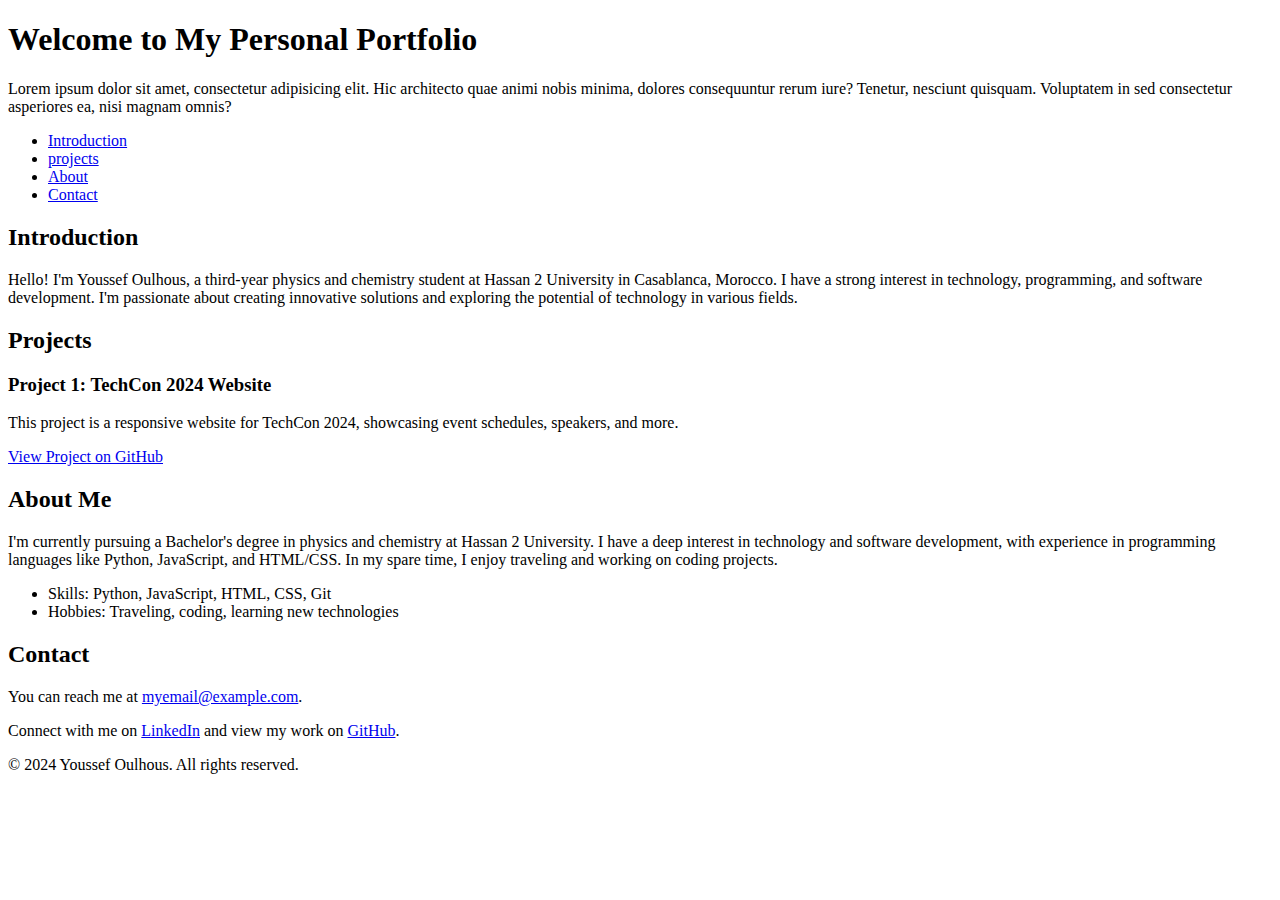
<file: portfolio/index.html>
<!DOCTYPE html>
<html lang="en">
<head>
    <meta charset="utf-8">
    <meta name="viewport" content="width=device-width, initial-scale=1.0">
    <title>youssef - Personal Portfolio</title>
</head>

<body>
    <header>
            <h1>Welcome to My Personal Portfolio</h1>
            <P>Lorem ipsum dolor sit amet, consectetur adipisicing elit. Hic architecto quae animi nobis minima, dolores consequuntur rerum iure? Tenetur, nesciunt quisquam. Voluptatem in sed consectetur asperiores ea, nisi magnam omnis?</P>
    </header>
    
    <nav>
        <ul>
            <li> <a href="#introduction"> Introduction </a> </li>
            <li> <a href="#projects"> projects </a> </li>
            <li> <a href="#about"> About </a> </li>
            <li> <a href="#contact"> Contact </a> </li>
        </ul>
    </nav>

    <section class="father">

        <section id="introduction">
            <h2>Introduction</h2>
            <p>Hello! I'm Youssef Oulhous, a third-year physics and chemistry student at Hassan 2 University in Casablanca, Morocco. I have a strong interest in technology, programming, and software development. I'm passionate about creating innovative solutions and exploring the potential of technology in various fields.</p>
        </section>

        <section id="projects">
            <h2>Projects</h2>
            <article class="project">
                <h3>Project 1: TechCon 2024 Website</h3>
                <p>This project is a responsive website for TechCon 2024, showcasing event schedules, speakers, and more.</p>
                <a href="https://github.com/yourusername/techcon2024" target="_blank">View Project on GitHub</a>
            </article>
        </section>

        <section id="about">

            <h2>About Me</h2>
            <p>I'm currently pursuing a Bachelor's degree in physics and chemistry at Hassan 2 University. I have a deep interest in technology and software development, with experience in programming languages like Python, JavaScript, and HTML/CSS. In my spare time, I enjoy traveling and working on coding projects.</p>
            <ul>
                <li>Skills: Python, JavaScript, HTML, CSS, Git</li>
                <li>Hobbies: Traveling, coding, learning new technologies</li>
            </ul>

        </section>

        <section id="contact">

            <h2>Contact</h2>
            <p>You can reach me at <a href="mailto:your.email@example.com">myemail@example.com</a>.</p>
            <p>Connect with me on <a href="https://www.linkedin.com/in/yourprofile" target="_blank">LinkedIn</a> and view my work on <a href="https://github.com/yourusername" target="_blank">GitHub</a>.</p>

        </section>

    </section>


    <footer>
        <p>&copy; 2024 Youssef Oulhous. All rights reserved.</p>
    </footer>
</body>
</html>
</file>
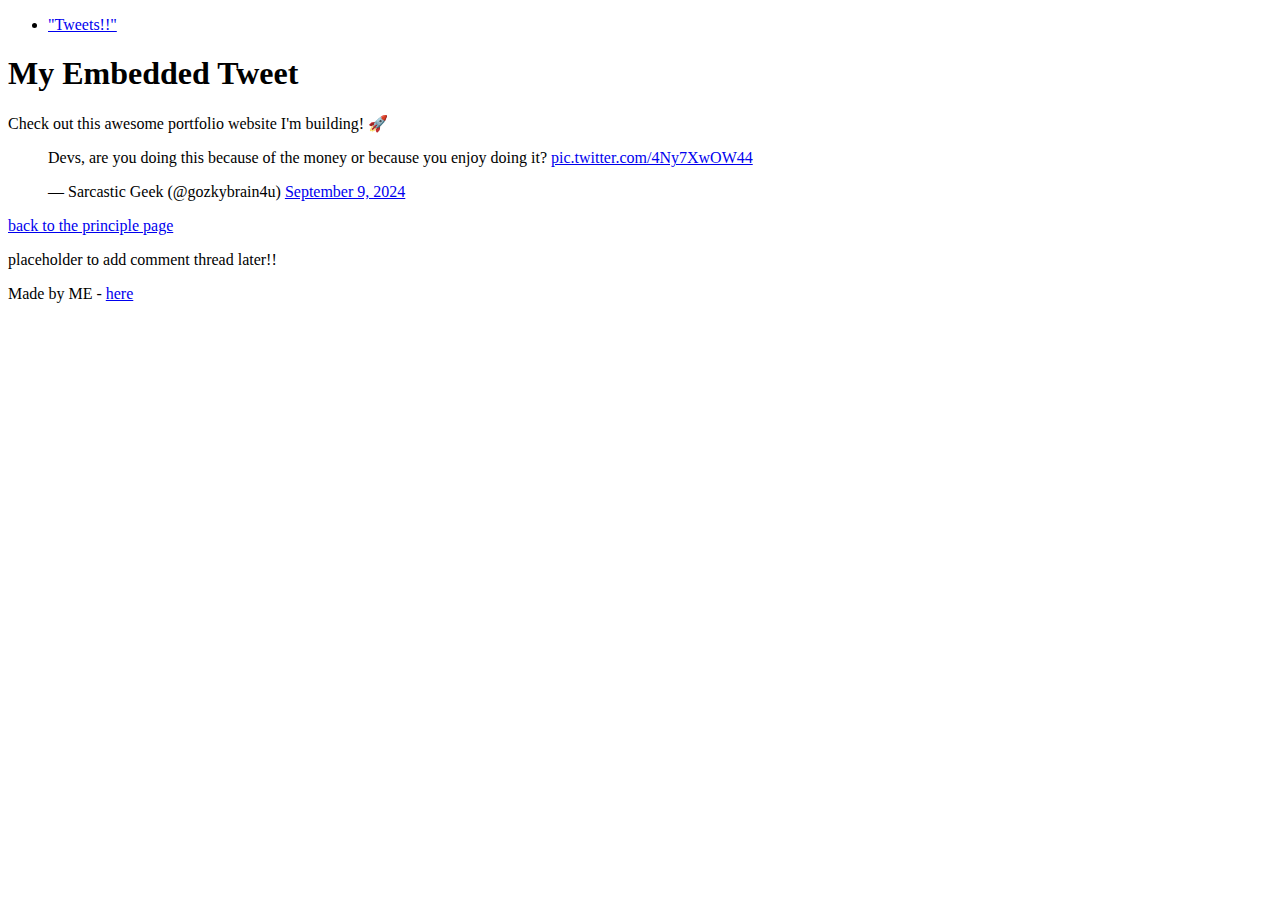
<file: css_basic/tweets.html>
<!DOCTYPE html>
<html lang="en">
    <head>
        <meta charset="UTF-8">
        <meta name="viewport" content="width=device-width, initial-scale=1.0">
        <title>Basic Structure</title>
    </head>
    <body>

        <header>
            <ul>
                <li><a href="#p1">"Tweets!!"</a></li>
            </ul>
        </header>

        <main>
            <article>
                <h1>My Embedded Tweet</h1>
                    <p id="p1">Check out this awesome portfolio website I'm building! 🚀</p>

                    <blockquote class="twitter-tweet"><p lang="en" dir="ltr">Devs, are you doing this because of the money or because you enjoy doing it? <a href="https://t.co/4Ny7XwOW44">pic.twitter.com/4Ny7XwOW44</a></p>&mdash; Sarcastic Geek (@gozkybrain4u) <a href="https://twitter.com/gozkybrain4u/status/1832950309120884925?ref_src=twsrc%5Etfw">September 9, 2024</a></blockquote> <script async src="https://platform.twitter.com/widgets.js" charset="utf-8"></script>
                    <a href="index.html">back to the principle page</a>
            </article>

            <aside>
                <p>placeholder to add comment thread later!!</p>
            </aside>
        </main>

        <footer>
            Made by ME - <a href="#" target="_blank">here</a>
        </footer>
        
    </body>
</html>
</file>
